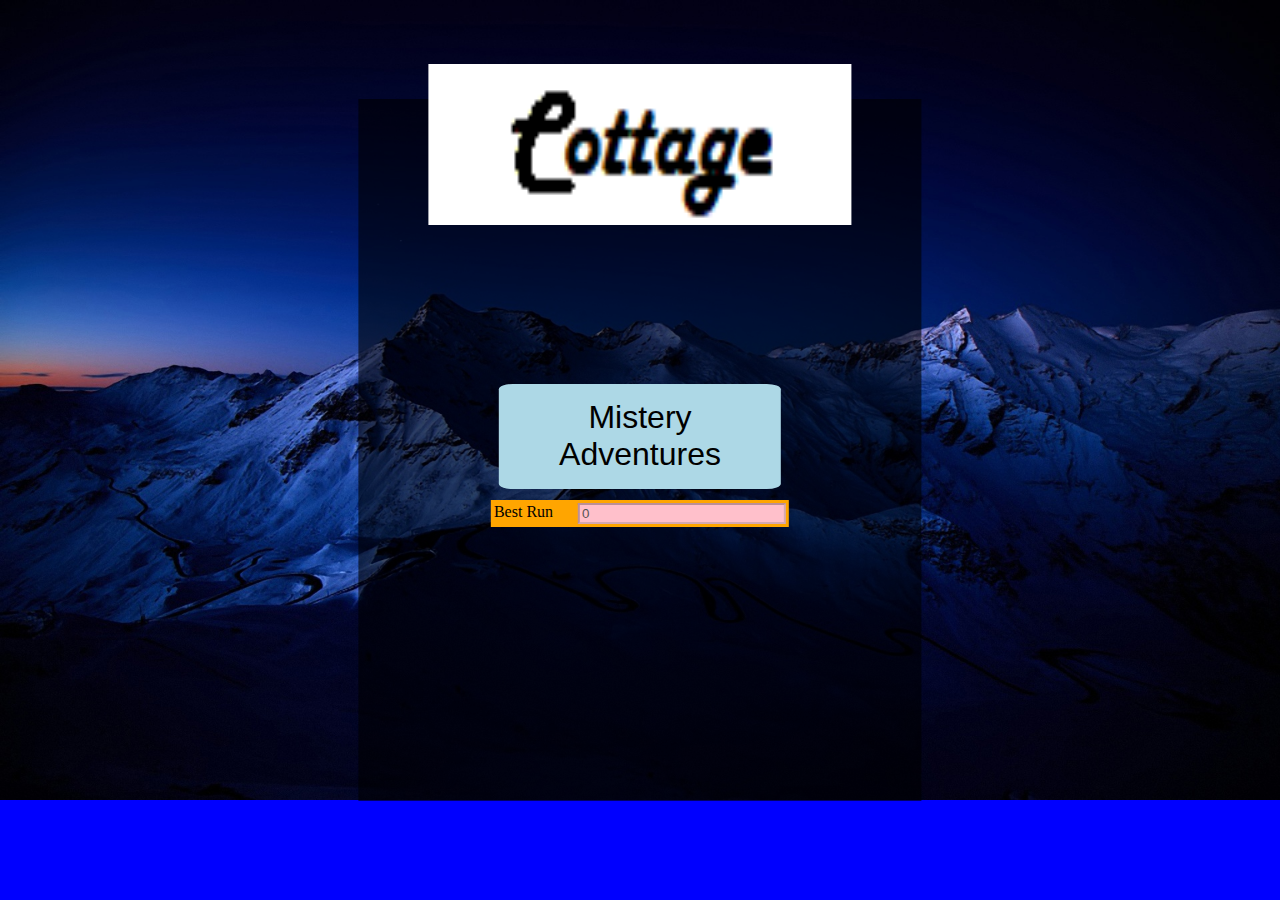
<file: HTML/index.html>
<!DOCTYPE html>
<html lang="pt">
<head>
    <meta charset="UTF-8">
    <meta http-equiv="X-UA-Compatible" content="IE=edge">
    <meta name="viewport" content="width=device-width, initial-scale=1.0">
    <link rel="stylesheet" href="../CSS/index_style.css">
    <title>Cottage</title>
</head>
<body>
    <main>
        <section id="choicesMenu">
            <button id="misteryAdventures"> Mistery Adventures</button>
            <label>
            	Best Run
                <input disabled type ="text" id="ranking">
            </label>
            
        </section>
        <img src="../Images/Logo.png" alt="Cottage" id="logo">
    </main>
    <script src="../JavaScript/indexScript.js"></script>
</body>
</html>
</file>
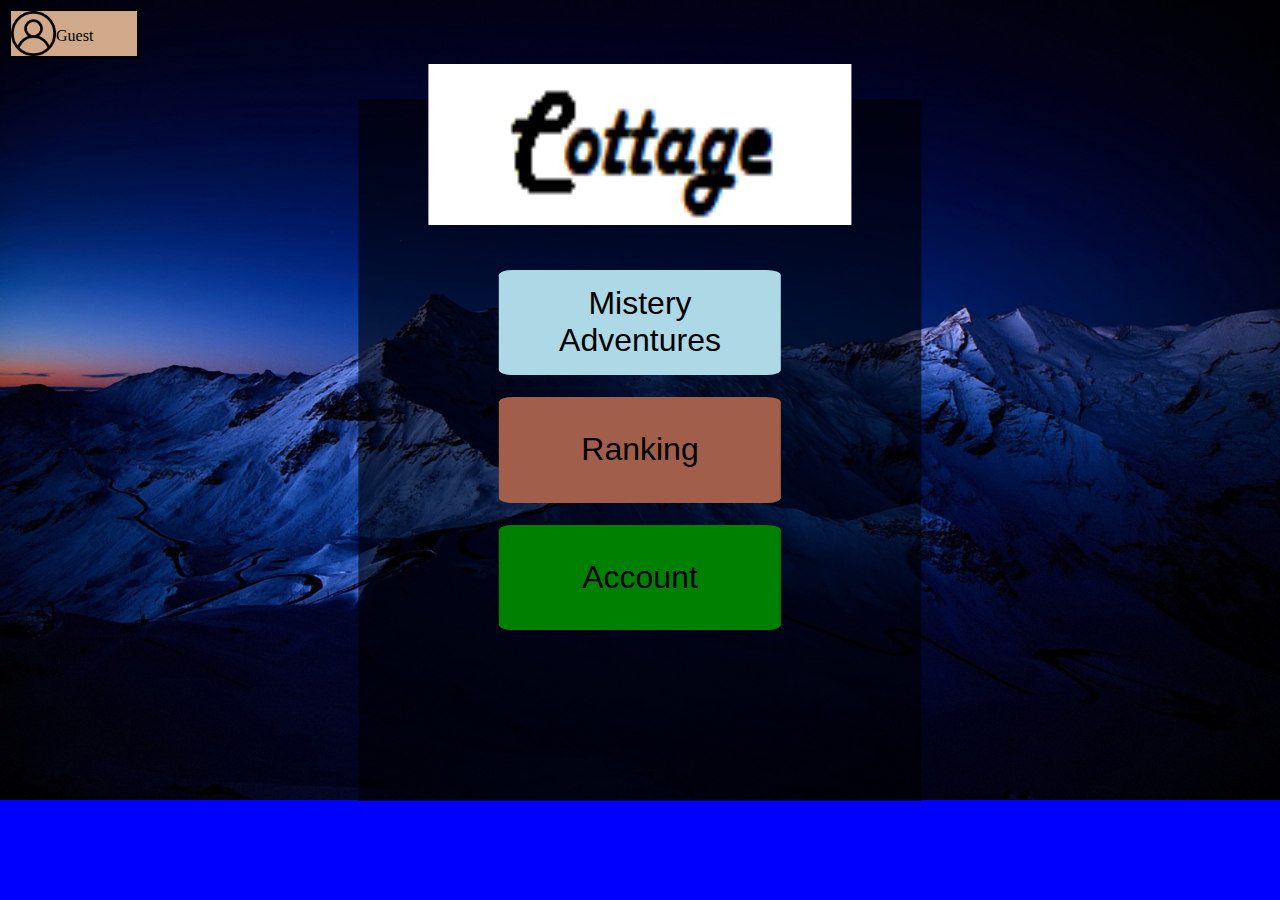
<file: TP2/HTML/index.html>
<!DOCTYPE html>
<html lang="pt">
<head>
    <meta charset="UTF-8">
    <meta http-equiv="X-UA-Compatible" content="IE=edge">
    <meta name="viewport" content="width=device-width, initial-scale=1.0">
    <link rel="stylesheet" href="../CSS/index_style.css">
    <title>Cottage</title>
</head>
<body>
    <main>
        <section id="choicesMenu">
            <button id="misteryAdventures"> Mistery Adventures</button>
            <button id="ranking"> Ranking</button>
            <button id="logIn"> Account</button>
        </section>
        <img src="../Images/Logo.png" alt="Cottage" id="logo">
    </main>
    <aside id="account">
        <img src="../Images/no_user_image.webp" alt="userImage" id="userImage">
        <p>Guest</p>
    </aside>
    <script src="../JavaScript/indexScript.js"></script>
</body>
</html>
</file>
<file: CSS/index_style.css>
html,body {
    max-width: 100%;
}

body {
    background-image: url(../Images/index_bg.jpg);
    background-repeat: no-repeat;
    background-color: blue;
    background-size: cover;
}

button{
    margin: 2%;
    margin-inline: 5%;
    border: transparent;
    border-radius: 5%;
    width: 50%;
    height: 15%;
    font-size: xx-large;
}


aside{
    width: 10%;
    height: 45px;
    background-color: #cfa989;
    border: solid ;
    display: flex;
}
#userImage{
    width: 45px;
    height: 45px;
}

main, #choicesMenu{
    background-color: #0000029c;
    flex-direction: row;
    display: flex;
    width: 44%;
    height: 78%;
    position: absolute;
    top: 50%;
    left: 50%;
    transform: translate(-50%, -50%);
    justify-content: center;
    align-items: center;
    flex-wrap: wrap;
    align-content: center;
}
#logo{
    width: 75%;
    height: 23%;
    position: absolute;
    top: -5%;
}
#misteryAdventures{
    background-color: lightblue;
}
#ranking{
    background-color: rgb(161, 94, 74);
    margin-inline: 10%;
}
#logIn{
    background-color: green;
}
#choicesMenu{
    background-color: transparent;
    flex-direction: row;
    display: flex;

    width: 100%;
    height: 100%;
}
#choicesMenu label{
	background-color:orange;
	display:flex;
	padding:3px
} 
#choicesMenu input{
	display:flex;
	margin-right: 0px;
	margin-left:25px;
	width:200px;
	color black;
	background-color:pink;
}
#logInScreen{
    color: whitesmoke;
    background-color: transparent;
    flex-direction: column;
    display: flex;
    width: 100%;
    height: 100%;
    align-items: center;
    justify-content: center;
}
#logInScreen button, #logInScreen input{
    font-size: large;
    text-align: center;
    margin: 2%;
    width: 50%;
    height: 5%;
}
</file>
<file: TP2/CSS/index_style.css>
html,body {
    max-width: 100%;
}

body {
    background-image: url(../Images/index_bg.jpg);
    background-repeat: no-repeat;
    background-color: blue;
    background-size: cover;
}

button{
    margin: 2%;
    margin-inline: 5%;
    border: transparent;
    border-radius: 5%;
    width: 50%;
    height: 15%;
    font-size: xx-large;
}


aside{
    width: 10%;
    height: 45px;
    background-color: #cfa989;
    border: solid ;
    display: flex;
}
#userImage{
    width: 45px;
    height: 45px;
}

main, #choicesMenu{
    background-color: #0000029c;
    flex-direction: row;
    display: flex;
    width: 44%;
    height: 78%;
    position: absolute;
    top: 50%;
    left: 50%;
    transform: translate(-50%, -50%);
    justify-content: center;
    align-items: center;
    flex-wrap: wrap;
    align-content: center;
}
#logo{
    width: 75%;
    height: 23%;
    position: absolute;
    top: -5%;
}
#misteryAdventures{
    background-color: lightblue;
}
#ranking{
    background-color: rgb(161, 94, 74);
    margin-inline: 10%;
}
#logIn{
    background-color: green;
}
#choicesMenu{
    background-color: transparent;
    flex-direction: row;
    display: flex;

    width: 100%;
    height: 100%;
}
#createAcc{
    background-color: rgb(224, 190, 97);
}
#logInScreen{
    color: whitesmoke;
    background-color: transparent;
    flex-direction: column;
    display: flex;
    width: 100%;
    height: 100%;
    align-items: center;
    justify-content: center;
}
#logInScreen button, #logInScreen input{
    font-size: large;
    text-align: center;
    margin: 2%;
    width: 50%;
    height: 5%;
}
</file>
